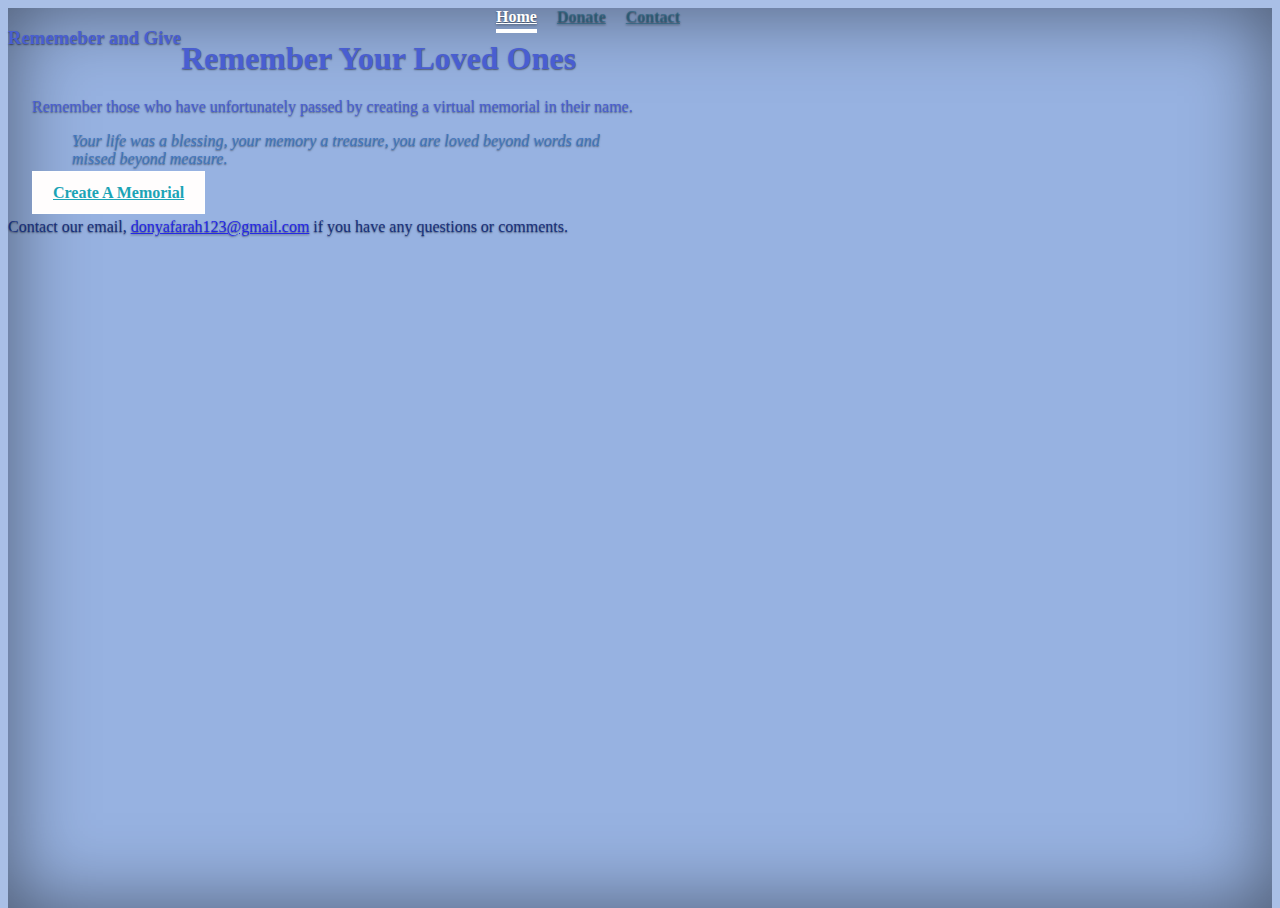
<file: index.html>
<!DOCTYPE html>
<html lang="en">
  <head>
    <meta charset="utf-8">
    <meta name="viewport" content="width=device-width, initial-scale=1, shrink-to-fit=no">
  
    <title>Remember and Give</title>

    <!-- Bootstrap core CSS -->
    <link rel="stylesheet" href="https://stackpath.bootstrapcdn.com/bootstrap/4.5.0/css/bootstrap.min.css" integrity="sha384-9aIt2nRpC12Uk9gS9baDl411NQApFmC26EwAOH8WgZl5MYYxFfc+NcPb1dKGj7Sk" crossorigin="anonymous">

    <style>
      .bd-placeholder-img {
        font-size: 1.125rem;
        text-anchor: middle;
        -webkit-user-select: none;
        -moz-user-select: none;
        -ms-user-select: none;
        user-select: none;
      }

      @media (min-width: 768px) {
        .bd-placeholder-img-lg {
          font-size: 3.5rem;
        }
      }
    </style>
    <!-- Custom styles for this template -->
    <link href="cover.css" rel="stylesheet">
  </head>

  <body class="text-center">
    <div class="cover-container d-flex w-100 h-100 p-3 mx-auto flex-column">
  <!-- This is the navigation for the page, it's using the class nav -->
  <header class="masthead mb-auto">
    <div class="inner">
      <h3 class="masthead-brand">Rememeber and Give</h3>
      <nav class="nav nav-masthead justify-content-center">
        <a class="nav-link active" href="#">Home</a>
        <a class="nav-link" href="donationlinks.html">Donate</a>
        <a class="nav-link" href="#">Contact</a>
      </nav>
    </div>
  </header>

  <!-- This is the main section of the page -->
  <main role="main" class="inner cover">
    <h1 class="cover-heading">Remember Your Loved Ones</h1>
    <p class="lead">Remember those who have unfortunately passed by creating a virtual memorial in their name.</p>
    <blockquote>Your life was a blessing, your memory a treasure, you are loved beyond words and missed beyond measure.</blockquote>
    <p class="lead">
      <a href="Createinfo.html" class="btn btn-lg btn-secondary">Create A Memorial</a>
    </p>
  </main>


  <footer class="mastfoot mt-auto">
    <div class="inner">
      <p>Contact our email, <a href="mailto: donyafarah123@gmail.com">donyafarah123@gmail.com</a> if you have any questions or comments.</p>
    </div>
  </footer>
</div>

<script src="https://code.jquery.com/jquery-3.5.1.slim.min.js" integrity="sha384-DfXdz2htPH0lsSSs5nCTpuj/zy4C+OGpamoFVy38MVBnE+IbbVYUew+OrCXaRkfj" crossorigin="anonymous"></script>
<script src="https://cdn.jsdelivr.net/npm/popper.js@1.16.0/dist/umd/popper.min.js" integrity="sha384-Q6E9RHvbIyZFJoft+2mJbHaEWldlvI9IOYy5n3zV9zzTtmI3UksdQRVvoxMfooAo" crossorigin="anonymous"></script>
<script src="https://stackpath.bootstrapcdn.com/bootstrap/4.5.0/js/bootstrap.min.js" integrity="sha384-OgVRvuATP1z7JjHLkuOU7Xw704+h835Lr+6QL9UvYjZE3Ipu6Tp75j7Bh/kR0JKI" crossorigin="anonymous"></script>
</body>
</html>
</file>
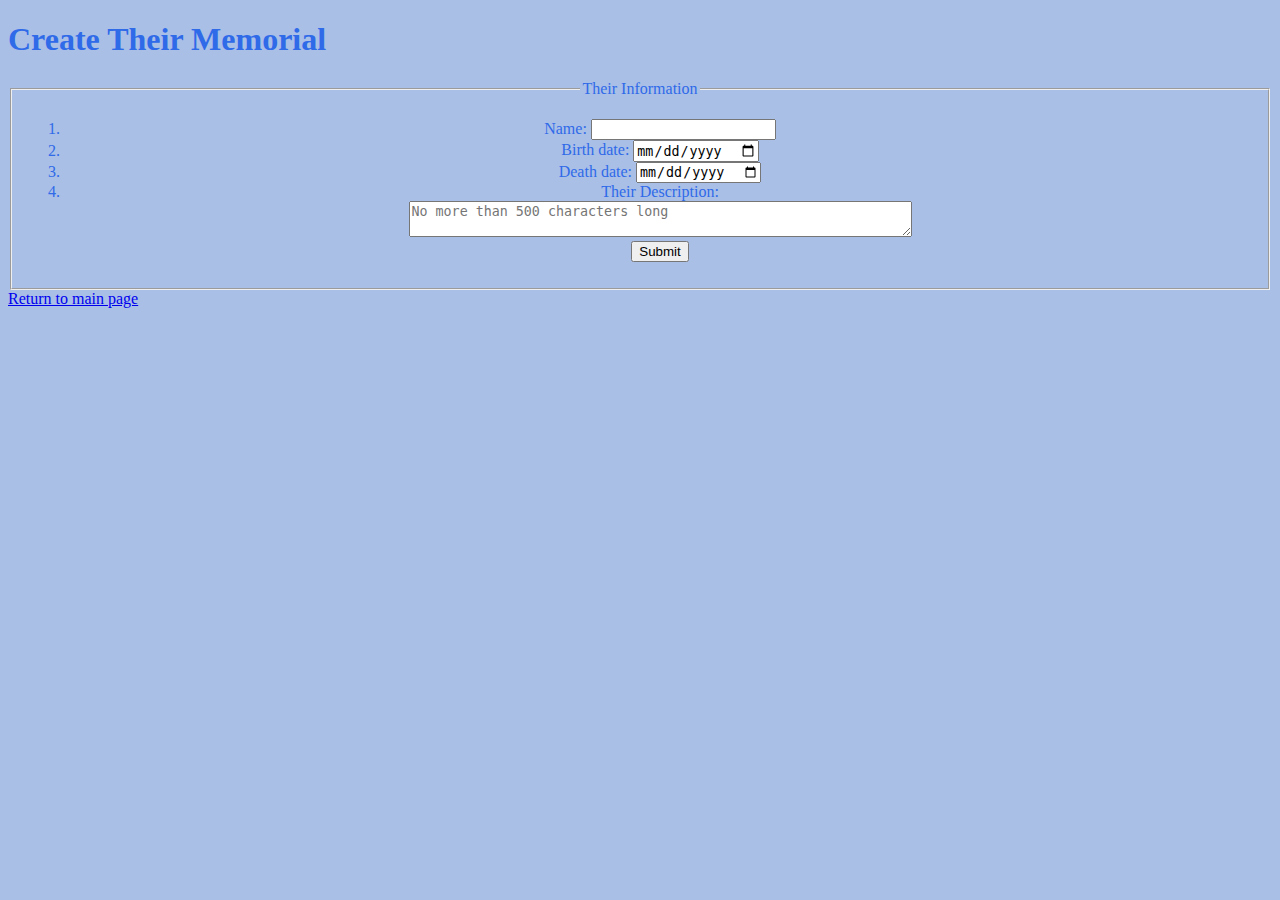
<file: Createinfo.html>
<!DOCTYPE html>
<html>
  <head>
        <meta charset ="utf-8">
        <title>Memorial Information</title>
        <link href="createinfo.css" rel="stylesheet">
  </head>

  <body>
    <h1>Create Their Memorial</h1>

      
      <form action="memorials.html" method="POST"> 
        <fieldset>
         <legend>Their Information</legend>
          <ol>
            <li><lable for="form-name">Name:</lable> <input type="text" name="customername"></li>
          <li><lable for="form-birth date">Birth date:</lable> <input type="date" value= "dd/mm/yyyy" name="birthday"> </li>
        <li><lable for="form-death date">Death date:</lable> <input type="date" value= "dd/mm/yyyy" name="deathday"></li>
        
            <li>Their Description:<br>
            <textarea name="Description" rows="" cols="60"
              maxlength="500" placeholder="No more than 500 characters long"></textarea></li>
          </ul>   
    <input type="submit">
         

        </fieldset> 
      </form>

         


              
    



    <a href="index.html">Return to main page</a>
  </body>

</html>
</file>
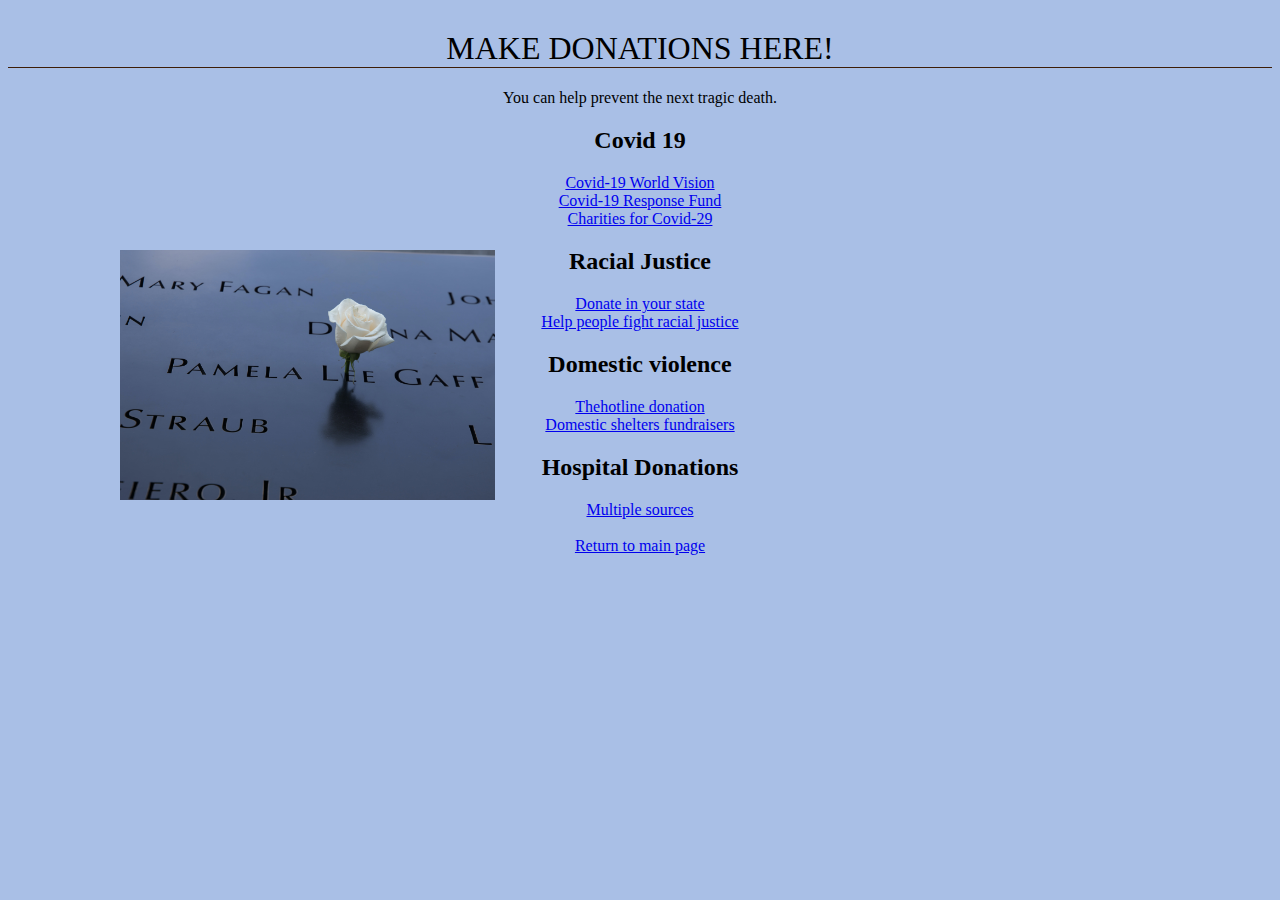
<file: donationlinks.html>
<!DOCTYPE html>
<html>
    <head>
        <meta charset ="utf-8">
        <title>Donate for a Change</title>
        <link href="donation.css" rel="stylesheet">
    </head>

    <body>

       


    <h1>Make donations here!</h1>
    <p>You can help prevent the next tragic death.</p>

<h2>Covid 19</h2>
   <li><a href="https://donate.worldvision.org/give/coronavirus-emergency-response?campaign=400042858&ds_rl=1280798&ds_rl=1280963&ds_rl=1280963&gclid=CjwKCAjwjLD4BRAiEiwAg5NBFlagpo9rMjxWCdsSAg7WVGLdF519pgqwBR7RSy6vawQM1_d0eDY6VxoCdvsQAvD_BwE&gclsrc=aw.ds">Covid-19 World Vision</a></li>
   <li><a href="https://covid19responsefund.org/en/">Covid-19 Response Fund</a></li>
    <li><a href="https://parade.com/1028489/jessicasager/charities-to-donate-to-for-covid-19/">Charities for Covid-29</a></li>

<h2>Racial Justice</h2>
    <li><a href="https://www.msn.com/en-us/news/us/where-to-donate-for-racial-justice-in-your-state/ar-BB15go8A">Donate in your state</a</li>
    <li><a href="https://lifehacker.com/where-to-donate-to-help-people-fighting-for-racial-just-1843852418#bailfunds">Help people fight racial justice</a></li>

<h2>Domestic violence</h2>
    <li><a href="https://www.thehotline.org/donate/">Thehotline donation</a></li>
    <li><a href="https://www.domesticshelters.org/fundraisers">Domestic shelters fundraisers</a></li>

<h2>Hospital Donations</h2>
    <li><a href="https://www.finecomb.com/web?qo=semQuery&ad=semA&q=hospital%20donations&o=777034&ag=fw5&an=msn_s&rch=intl296">Multiple sources</a></li>
    

    <div id="locator">
        <img src="rosepic.jpg" height="250em" height="300em"><br>
    </div>


  <br>
  <footer>
    <a href="index.html">Return to main page</a>
  </footer>
   
    </body>
</html>
</file>
<file: cover.css>
/*
 * Globals
 */

/* Links */
a,
a:focus,
a:hover {
  color: rgb(36, 39, 231);
}

/* Custom default button */
.btn-secondary,
.btn-secondary:hover,
.btn-secondary:focus {
  color: rgb(27, 164, 182);
  text-shadow: none; /* Prevent inheritance from `body` */
  background-color: rgb(255, 253, 253);
  border: .05rem solid #fff;
}


/*
 * Base structure
 */

html,
body {
  height: 100%;
  background-color: #93aee0cb;
}

body {
  display: -ms-flexbox;
  display: flex;
  color: rgb(73, 94, 209);
  text-shadow: 0 .05rem .1rem rgba(0, 0, 0, .5);
  box-shadow: inset 0 0 5rem rgba(0, 0, 0, .5);
}

.cover-container {
  max-width: 42em;
}
blockquote { font-style: italic;
  color: rgba(63, 118, 190);
 }


/*
 * Header
 */
.masthead {
  margin-bottom: 2rem;
}

.masthead-brand {
  margin-bottom: 0;
}

.nav-masthead .nav-link {
  padding: .25rem 0;
  font-weight: 700;
  color: rgba(24, 95, 122, 0.562);
  background-color: transparent;
  border-bottom: .25rem solid transparent;
}

.nav-masthead .nav-link:hover,
.nav-masthead .nav-link:focus {
  border-bottom-color: rgba(255, 255, 255, .25);
}

.nav-masthead .nav-link + .nav-link {
  margin-left: 1rem;
}

.nav-masthead .active {
  color: #fff;
  border-bottom-color: #fff;
}

@media (min-width: 48em) {
  .masthead-brand {
    float: left;
  }
  .nav-masthead {
    float: right;
  }
}


/*
 * Cover
 */
.cover {
  padding: 0 1.5rem;
}
.cover .btn-lg {
  padding: .75rem 1.25rem;
  font-weight: 700;
}








/*
 * Footer
 */
.mastfoot {
  color: rgba(16, 41, 121, 0.932);
}
</file>
<file: createinfo.css>
body {color: rgb(47, 106, 233); 
    background-color: #93aee0cb;
}
form {text-align: center;      }
</file>
<file: donation.css>
h1 {text-align: center;
    font-family: serif;
         font-weight: normal;
         text-transform: uppercase;
         margin-top: 30px;
         border-bottom: 1px solid #3d1d07;
   }
body {text-align: center;
    background-color: #93aee0cb;
}



/*image#locator { position: fixed; }*/
#locator {
    position: absolute;
    top: 250px;
    left: 120px;
}
</file>
